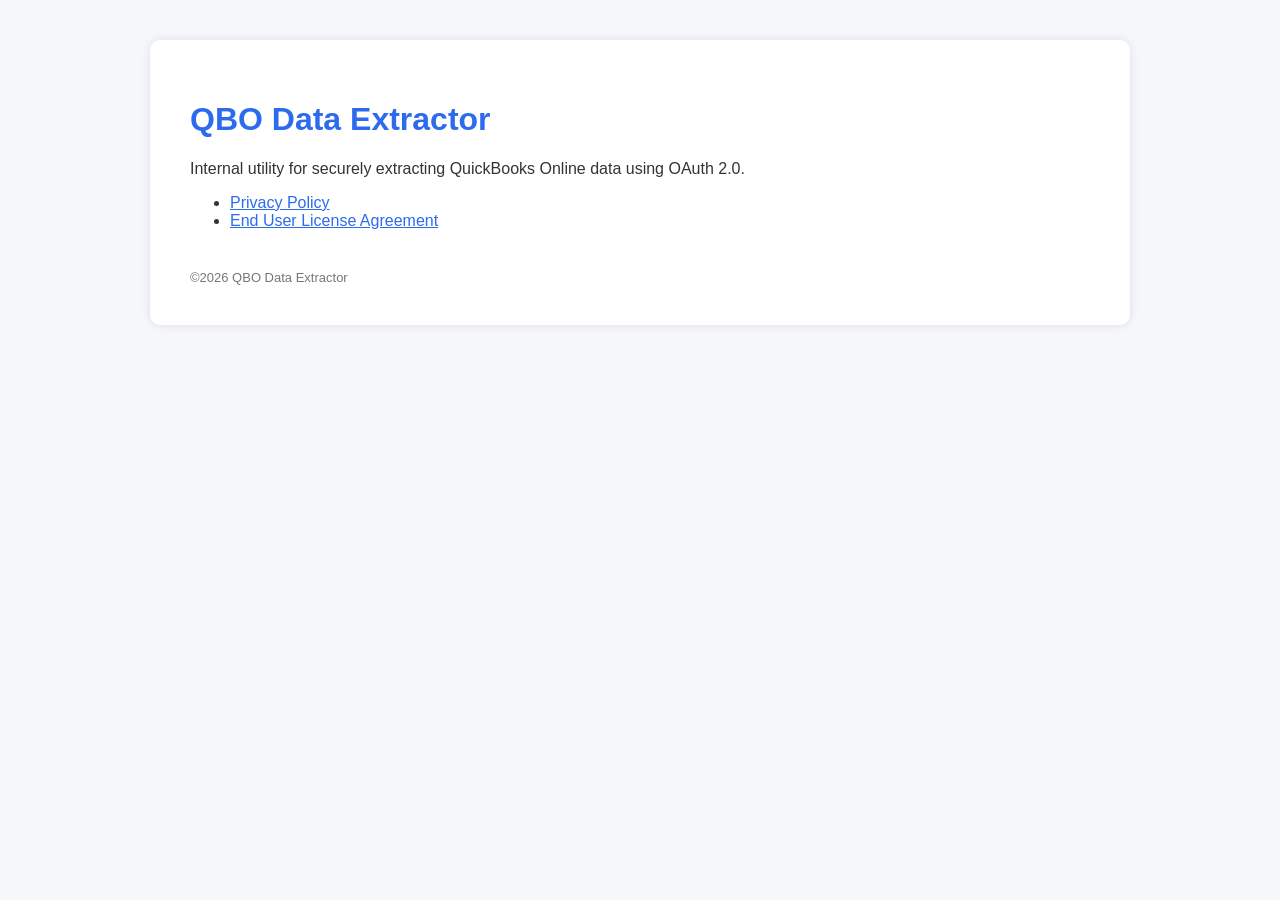
<file: index.html>
<!DOCTYPE html><html><head><meta charset='UTF-8'><title>QBO Data Extractor</title><link rel='stylesheet' href='styles.css'></head><body><div class='container'><h1>QBO Data Extractor</h1><p>Internal utility for securely extracting QuickBooks Online data using OAuth 2.0.</p><ul><li><a href='privacy.html'>Privacy Policy</a></li><li><a href='eula.html'>End User License Agreement</a></li></ul><footer>©2026 QBO Data Extractor</footer></div></body></html>
</file>
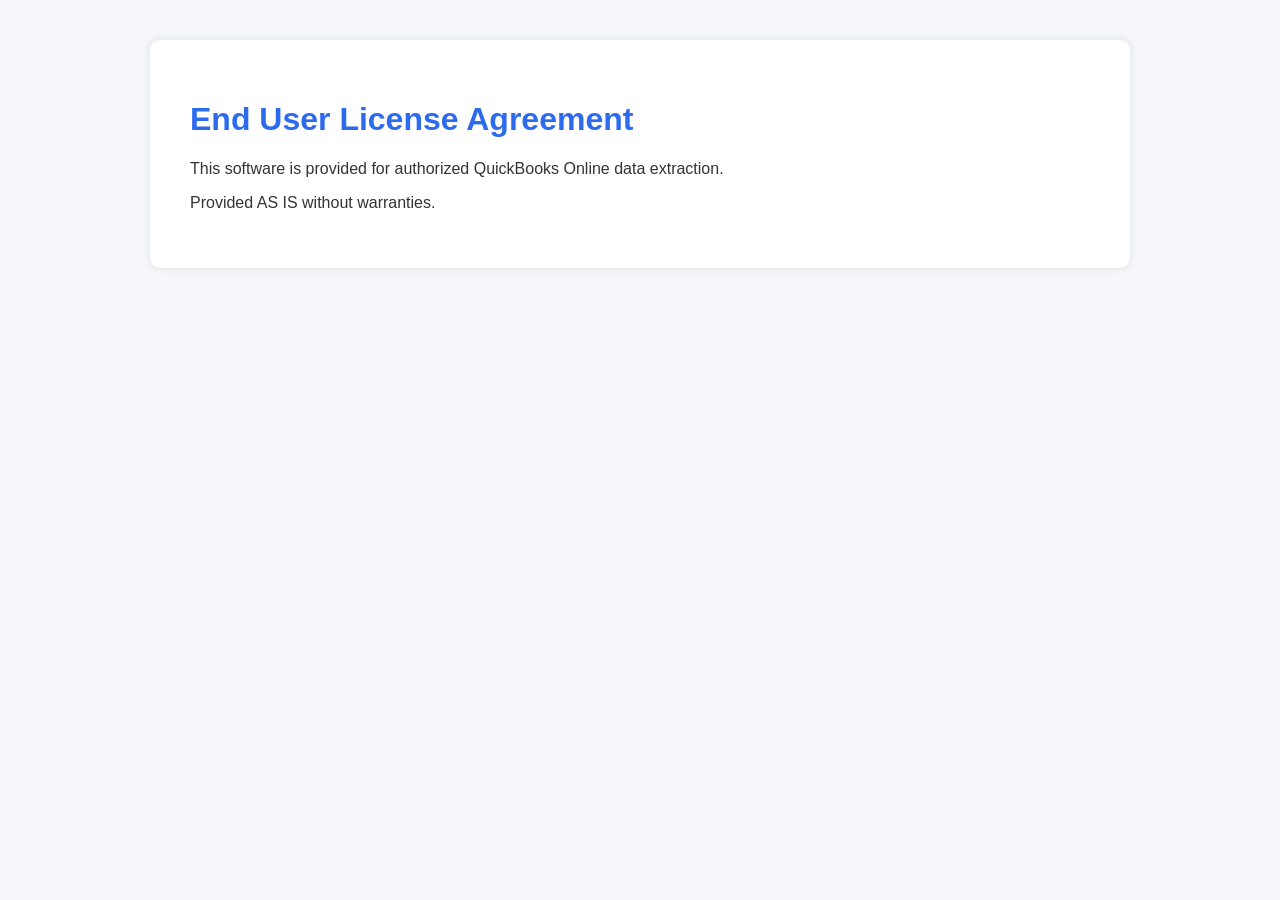
<file: eula.html>
<!DOCTYPE html><html><head><meta charset='UTF-8'><title>EULA</title><link rel='stylesheet' href='styles.css'></head><body><div class='container'><h1>End User License Agreement</h1><p>This software is provided for authorized QuickBooks Online data extraction.</p><p>Provided AS IS without warranties.</p></div></body></html>
</file>
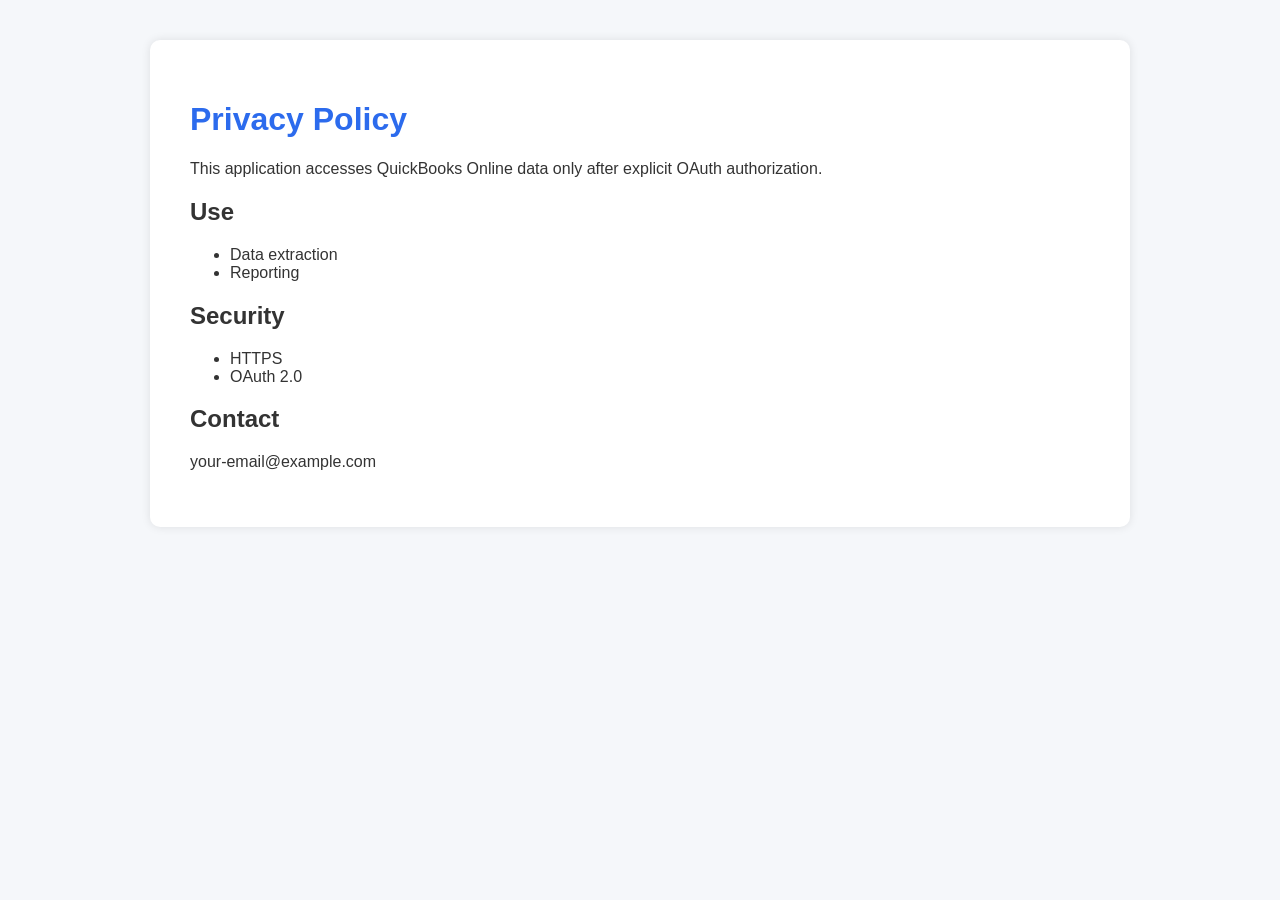
<file: privacy.html>
<!DOCTYPE html><html><head><meta charset='UTF-8'><title>Privacy</title><link rel='stylesheet' href='styles.css'></head><body><div class='container'><h1>Privacy Policy</h1><p>This application accesses QuickBooks Online data only after explicit OAuth authorization.</p><h2>Use</h2><ul><li>Data extraction</li><li>Reporting</li></ul><h2>Security</h2><ul><li>HTTPS</li><li>OAuth 2.0</li></ul><h2>Contact</h2><p>your-email@example.com</p></div></body></html>
</file>
<file: styles.css>
body{font-family:Arial;background:#f5f7fa;color:#333;margin:0}.container{max-width:900px;margin:40px auto;background:#fff;padding:40px;border-radius:10px;box-shadow:0 0 10px rgba(0,0,0,.1)}h1{color:#2C6BED}footer{margin-top:40px;color:#777;font-size:13px}a{color:#2C6BED}
</file>
